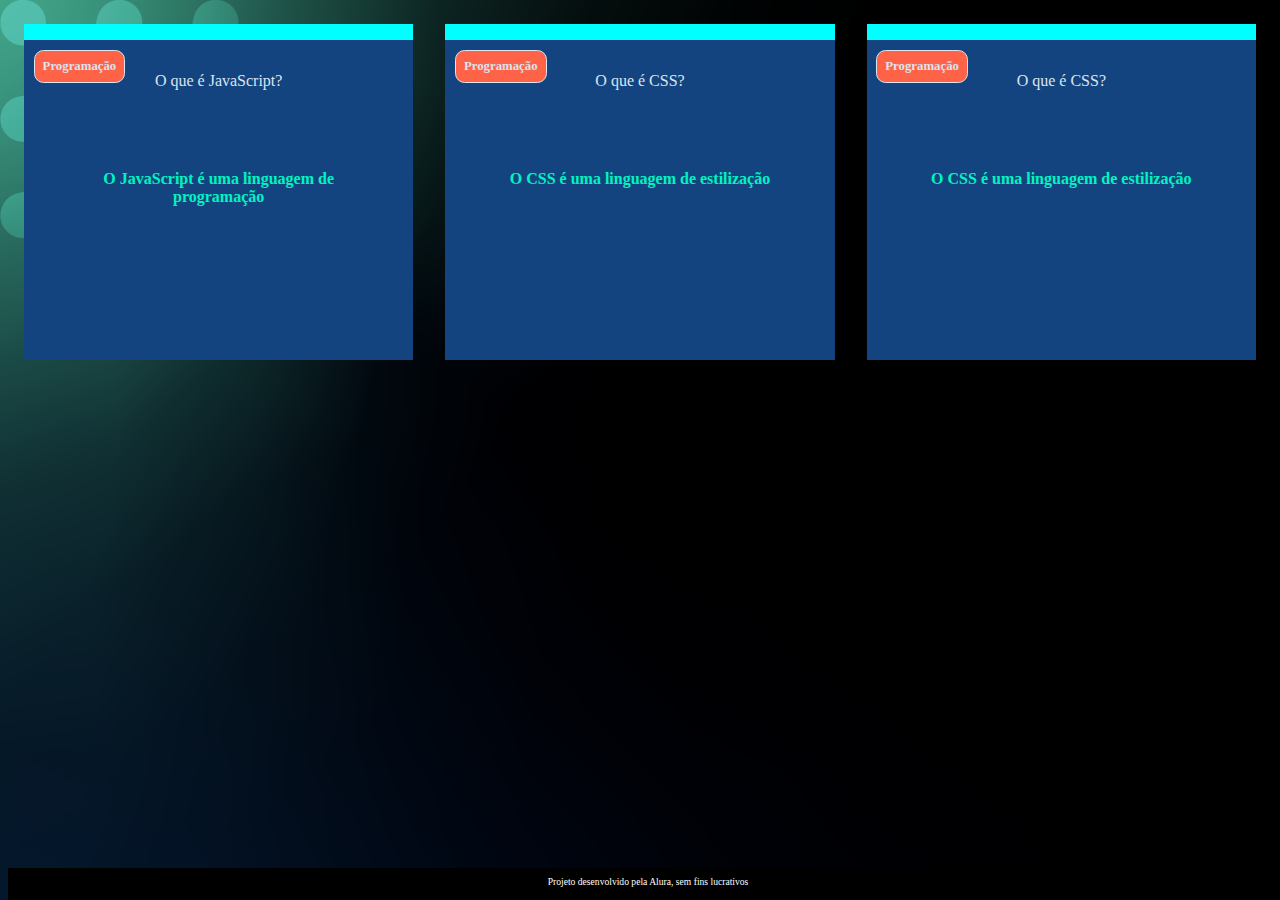
<file: index.html>
<!DOCTYPE html>
<html lang="pt-br">
<head>
    <meta charset="UTF-8">
    <meta name="viewport" content="width=device-width, initial-scale=1.0">
    <link rel="stylesheet" href="flashcards/assets/style.css">
    <title>Flashcard</title>
</head>
<body>
    <main>
        <section id="container">
            <article class="cartao">
                <div class="cartao__conteudo">
                    <h3>Programação</h3>
                    <div class="cartao__conteudo__pergunta">
                        <p>O que é JavaScript?</p>
                    </div>
                    <div class="cartao__conteudo__resposta">
                        <p>O JavaScript é uma linguagem de programação</p>
                    </div>
                </div>
            </article>
            <article class="cartao">
                <div class="cartao__conteudo">
                    <h3>Programação</h3>
                    <div class="cartao__conteudo__pergunta">
                        <p>O que é CSS?</p>
                    </div>
                    <div class="cartao__conteudo__resposta">
                    <p>O CSS é uma linguagem de estilização</p>
                    </div>
                </div>
            </article>
            <article class="cartao">
                <div class="cartao__conteudo">
                    <h3>Programação</h3>
                    <div class="cartao__conteudo__pergunta">
                        <p>O que é CSS?</p>
                    </div>
                    <div class="cartao__conteudo__resposta">
                    <p>O CSS é uma linguagem de estilização</p>
                    </div>
                </div>
            </article>
        </section>
    </main>
    <footer>
        <p>Projeto desenvolvido pela Alura, sem fins lucrativos</p>
    </footer>
</body>
</html>
</file>
<file: flashcards/assets/style.css>
body {
   background: url(img/bg-desktop.webp);
   font-family: Bai Jamjuree;
}

#container {
   display: flex; 
}

.cartao {
   margin: 1rem 1rem;
   background-color: aqua;
   height: 20rem;
   flex-grow: 1;
   flex-basis: calc(33% - 6rem);
}

.cartao__conteudo {
   text-align: center;
   background-color: var(--card-front-color);
   height: 100%;
}

.cartao__conteudo h3 {
   background-color: tomato;
   text-align: left;
   padding: 0.5rem;
   position: absolute;
   margin: 0.6rem;
   border-radius: 0.6rem;
   font-size: 1vw;
}

.cartao__conteudo p {
   margin-top: 1rem;
   padding: 2rem;
}


footer {
   background-color: black;
   color: white;
   position: fixed;
   bottom: 0;
   width: 100%;
   height: 2rem;
}

footer p {
   text-align: center;
   font-size: 0.6rem;
   margin-top: 0.5rem;
}
:root {
   --text-color: #DBE4EF;
   --card-front-color: #144480;
   --card-back-color: #00F4BF;
}
.cartao__conteudo h3 {
   color: var(--text-color);
   border: 1px solid var(--text-color);
}
.cartao__conteudo__pergunta p {
   color: var(--text-color);
   font-weight: 500;
}
.cartao__conteudo__resposta p {
   color: var(--card-back-color);
   font-weight: 700;
}
</file>
